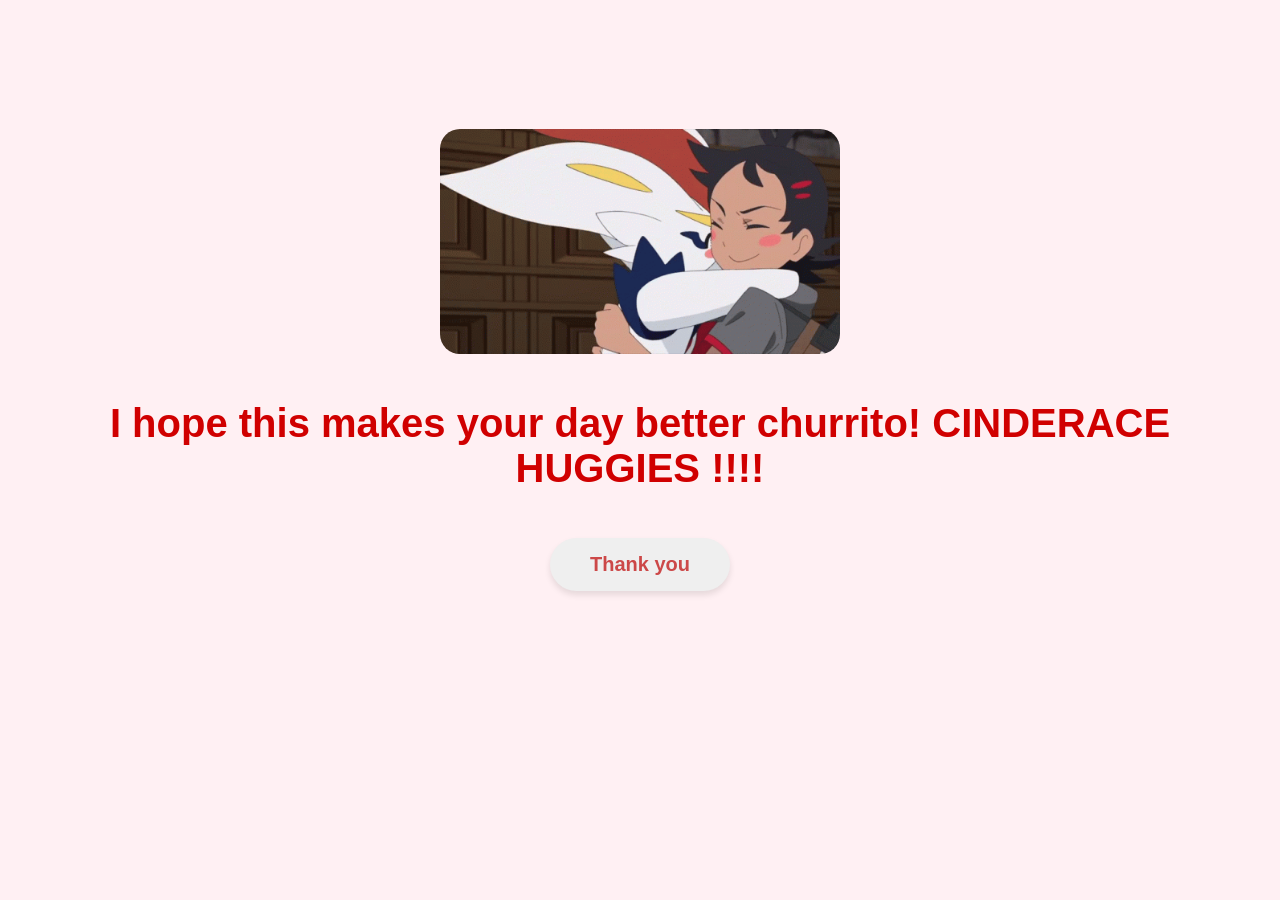
<file: Churro/comfort.html>
<!DOCTYPE html>
<html>
<head>
    <meta charset="UTF-8">
    <title>Comfort</title>
    <link rel="stylesheet" href="style2.css">
</head>
<body>
    <img id="mainGif" src="images/cinderacehugs.gif" alt="comfort hug gif">
    <h1 id="question">I hope this makes your day better churrito! CINDERACE HUGGIES !!!!</h1>
    
    <div class="buttons" id="btnContainer">
        <button onclick="window.location.href='index.html'">Thank you</button>
    </div>

</body>
</html>
</file>
<file: Churro/style2.css>
body { 
    display: flex; 
    flex-direction: column; 
    align-items: center; 
    justify-content: center; 
    height: 80vh; 
    margin: 0; 
    font-family: 'Quicksand', sans-serif;
    background-color: #fff0f3; 
    transition: background-color 0.5s;
}

#mainGif { width: 400px; border-radius: 20px; margin-bottom: 20px; }

h1 { color: #d00000; font-size: 2.5rem; text-align: center; padding: 0 20px; font-family: 'Georgia', sans-serif; }

.buttons { display: flex; gap: 20px; justify-content: center; margin-top: 20px; }

button { 
      color: rgb(204, 72, 72);
    padding: 15px 40px; font-size: 20px; cursor: pointer; border: none; 
    border-radius: 50px; font-weight: bold; transition: 0.3s;
    box-shadow: 0 4px 6px rgba(0,0,0,0.1);
}


.return-btn:hover {
    background-color: #ff85a1;
}


button:hover { transform: scale(1.05); }
</file>
